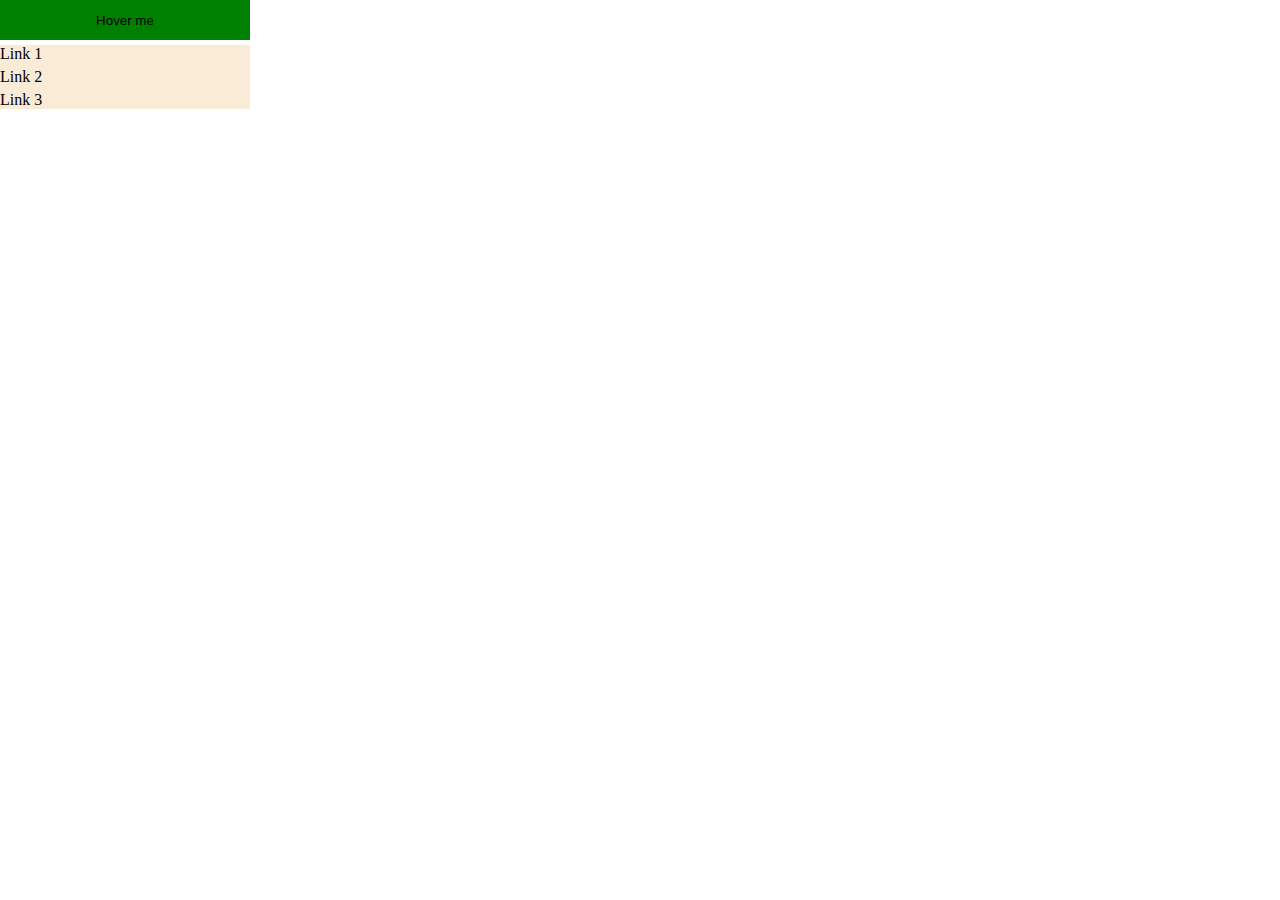
<file: dropedown.html>
<!DOCTYPE html>
<html lang="en">
  <head>
    <meta charset="UTF-8" />
    <meta name="viewport" content="width=device-width, initial-scale=1.0" />
    <title>Document</title>
    <style>
      * {
        margin: 0;
        padding: 0;
      }
      .dropdown {
        display: inline-block;
      }
      .drop-btn {
        background-color: green;
        height: 40px;
        width: 250px;
        border: none;
      }
      .dropdown-item a {
        display: block;
        margin: 5px 0;
        text-decoration: none;
        color: black;
        transition: ;
      }
      .dropdown-item {
        display: none;
        background-color: antiquewhite;
        height: 100%;
        width: 250px;
      }
      .dropdown:hover .dropdown-item {
        display: block;
      }
      .dropdown-item a:hover {
        background-color: gray;
      }
    </style>
  </head>
  <body>
    <div class="dropdown">
      <button class="drop-btn">Hover me</button>
      <div class="dropdown-item">
        <a href="">Link 1</a>
        <a href="">Link 2</a>
        <a href="">Link 3</a>
      </div>
    </div>
  </body>
</html>
</file>
